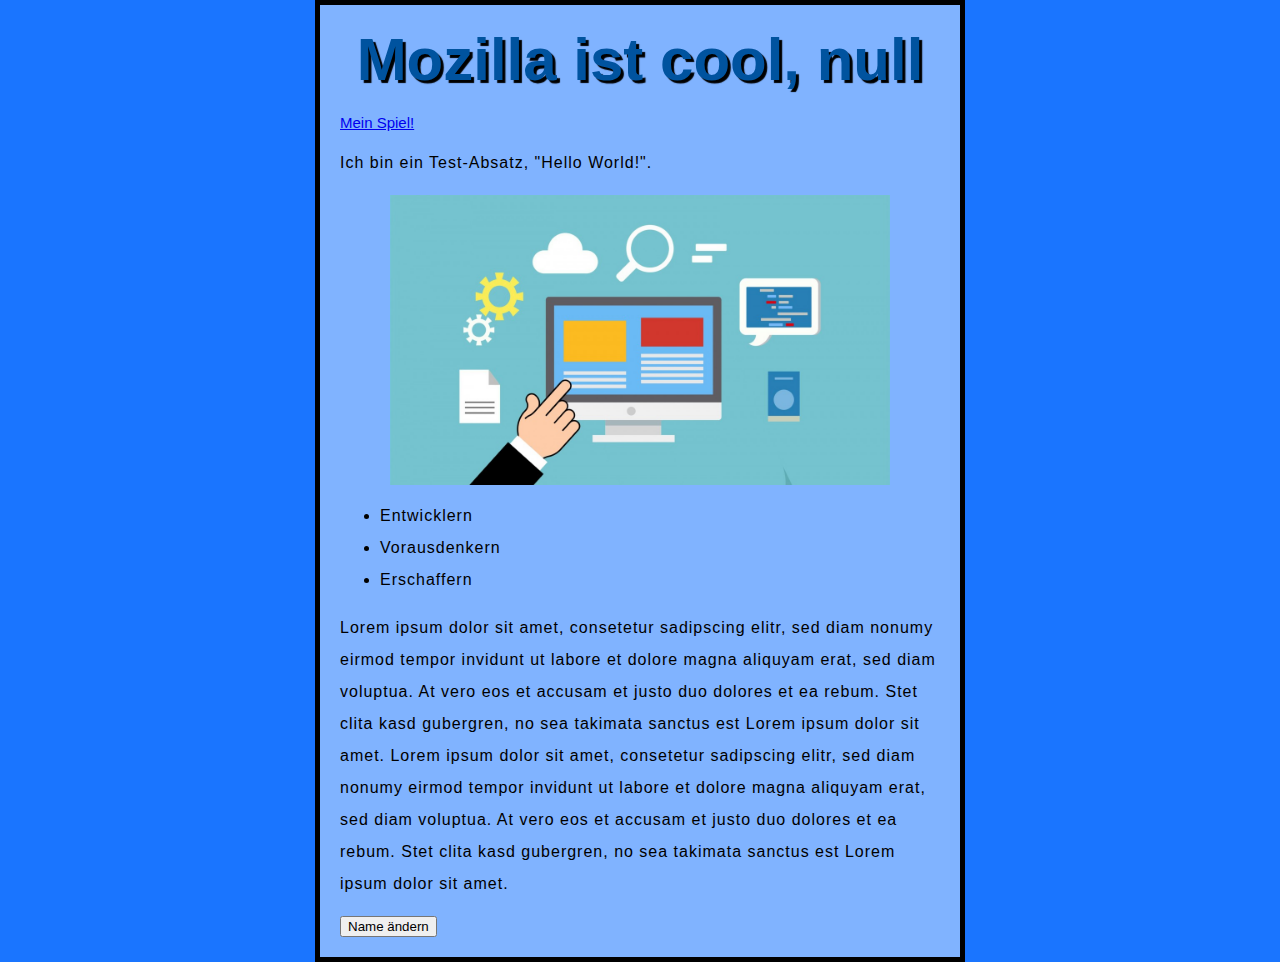
<file: index.html>
<!DOCTYPE html>
<html lang="de">
  <head>
    <meta charset="utf-8" />
    <meta name="viewport" content="width=device-width, initial-scale=1.0" />
    <title>Test-Website</title>
	<link href="styles/styles.css" rel="stylesheet" type="text/css"> 
  </head>
  <body>
	<h1>Dies ist eine Test-Website!</h1>
	<a href="spiel.html" title="Test-Spiel">Mein Spiel!</a>
	<p>Ich bin ein Test-Absatz, "Hello World!".</p>
	<img src="images/website.jpg" alt="Mein erstes Bild!">
	
	<ul> 
	  <li>Entwicklern</li>
	  <li>Vorausdenkern</li>
	  <li>Erschaffern</li>
	</ul>
	<p>Lorem ipsum dolor sit amet, consetetur sadipscing elitr, 
		sed diam nonumy eirmod tempor invidunt ut labore et dolore 
		magna aliquyam erat, sed diam voluptua. At vero eos et 
		accusam et justo duo dolores et ea rebum. Stet clita kasd 
		gubergren, no sea takimata sanctus est Lorem ipsum dolor sit amet. 
		Lorem ipsum dolor sit amet, consetetur sadipscing elitr, sed 
		diam nonumy eirmod tempor invidunt ut labore et dolore 
		magna aliquyam erat, sed diam voluptua. At vero eos et 
		accusam et justo duo dolores et ea rebum. Stet clita 
		kasd gubergren, no sea takimata sanctus est 
		Lorem ipsum dolor sit amet.</p>
		
	<button>Name ändern</button>
	<script src="scripts/main.js"></script>
  </body>
</html>
</file>
<file: styles/styles.css>
html{
	font-size: 15px;
	font-family: 'Ubuntu', sans-serif;
	background-color: #1a75ff;
}
body{
	width: 600px;
	background-color: #80b3ff;
	margin: 0 auto;
	padding: 0px 20px 20px 20px;
	border: 5px solid black;
}
h1{
	font-size: 60px;
	text-align: center;
	margin: 0;
	padding: 20px 0;
	color: #00539F;
	text-shadow: 3px 3px 1px black;
}
p, li{
	font-size: 16px;
	line-height: 2;
	letter-spacing: 1px;
}
img{
	width: 500px;
	display: block;
	margin: 0 auto;
}
#menu{
	line-height: 300%;
}
</file>
